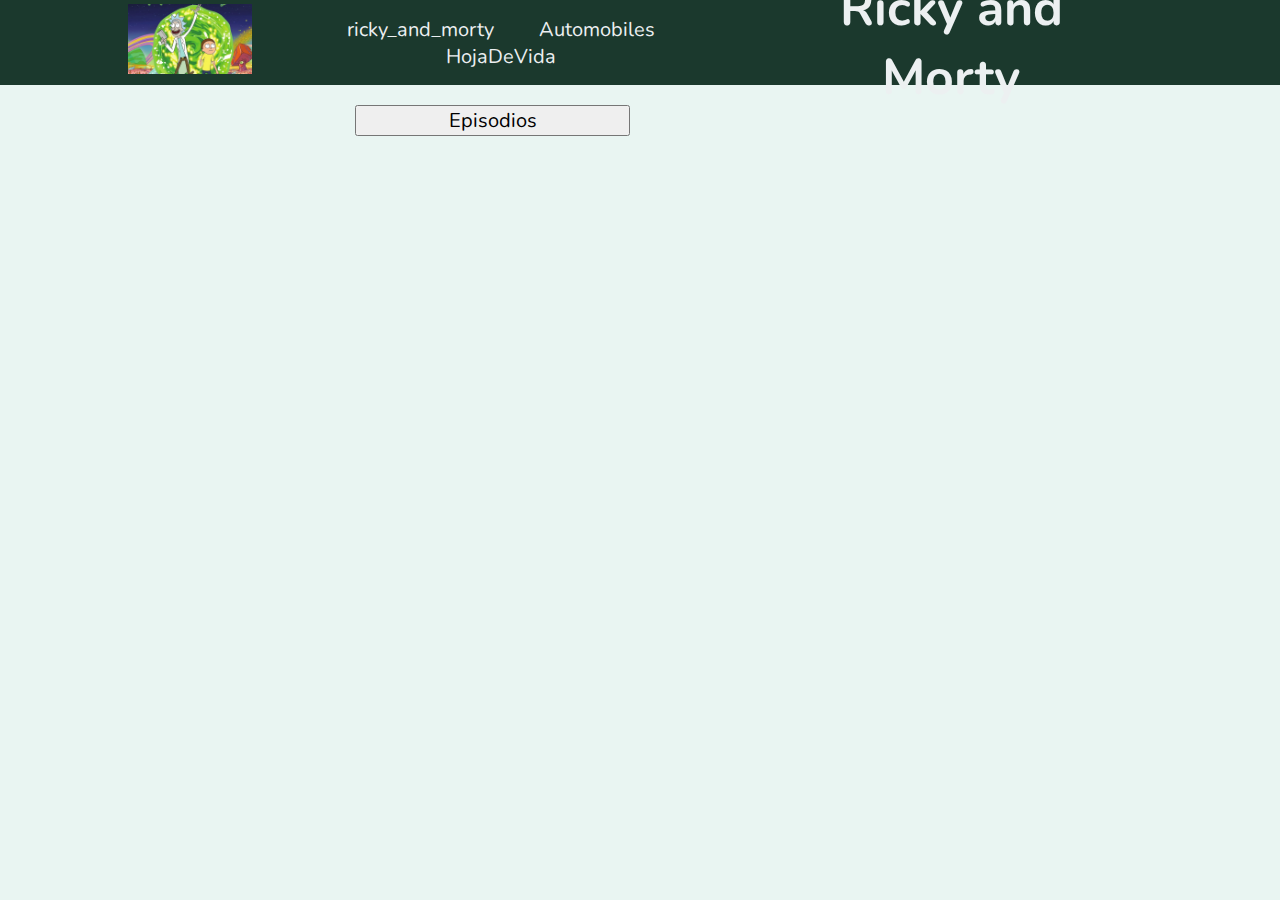
<file: ricky and morty/proyect/index.html>
<!DOCTYPE html>
<html lang="es">
<head>
    <meta charset="UTF-8">
    <meta name="viewport" content="width=device-width, initial-scale=1.0">
    <title>Rick</title>
    <link rel="stylesheet" href="styles.css">
    <link rel="stylesheet" href="styles2.css">
    <script src="script.js" defer></script>

    
</head>
<body>
    <header class="header">
        <div class="logo">
            <img src="ricky_and_morty.jpg" alt="Logo ricky and Morty">
        </div>
        <nav>
           <ul class="nav-links">
            <li><a href="index.html">ricky_and_morty</a></li>
            <li><a href="indexdeport.html">Automobiles</a></li>
            <li><a href="indexhv.html">HojaDeVida</a></li>
           </ul>                    
        </nav>
        <footer>
          
        </footer>
        <h1>Ricky and Morty</h1>
    </header>



    <main>
        <!-- Contenido principal de la página -->
        <section  id="inicio">
            <div id="charactersContainer" class="characters-container">
                <div class="character-car">
                </div>
                <button class="details-button">Episodios</button>
            </div>
        </section>

        <section id="contacto">
            <section name="Amish Cyborg">

                
    </main>

    
</body>
</html>
</file>
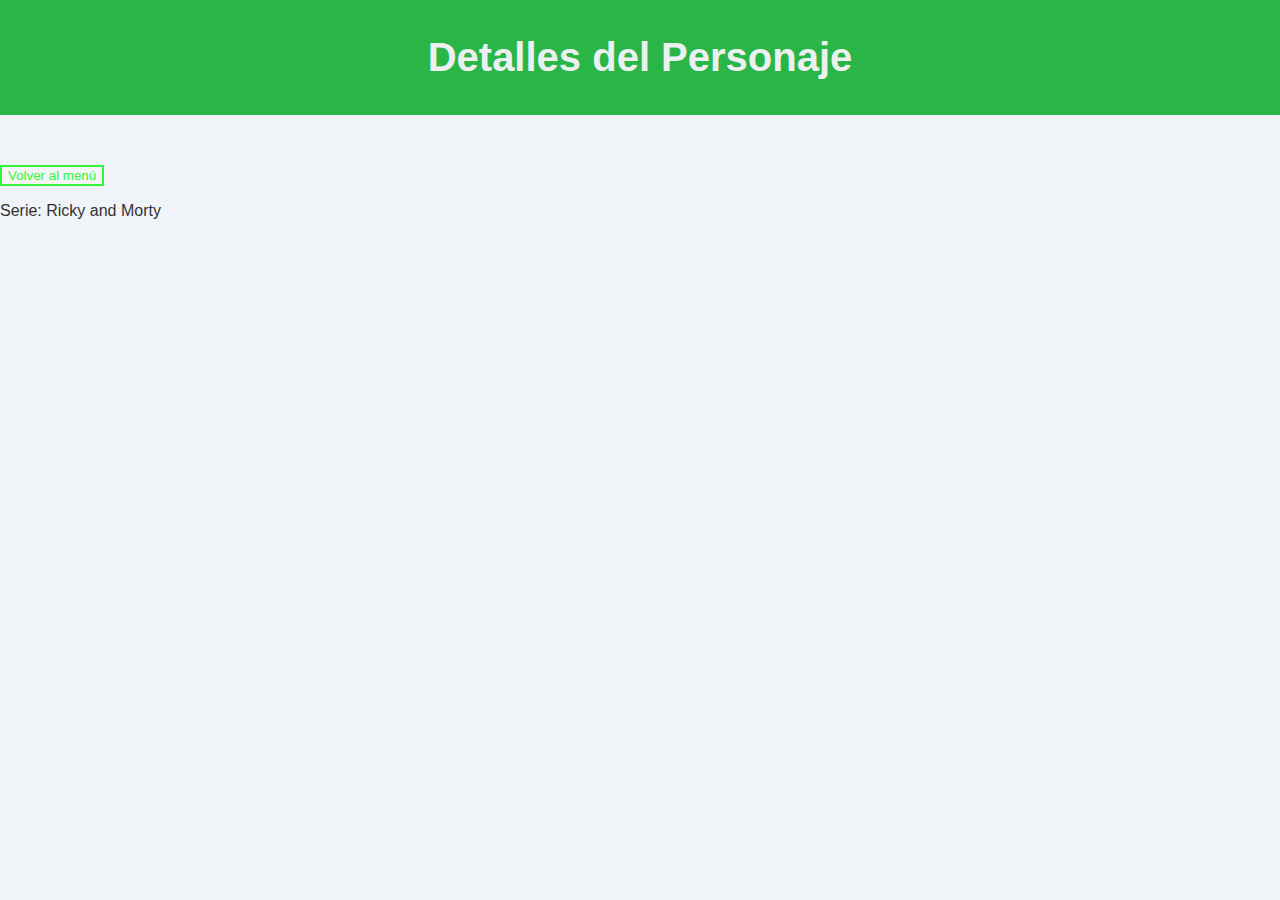
<file: ricky and morty/proyect/personaje-detalle.html>
<!DOCTYPE html>
<html lang="es">
<head>
    <meta charset="UTF-8">
    <meta name="viewport" content="width=device-width, initial-scale=1.0">
    <title>Detalles del Personaje</title>
    <link rel="stylesheet" href="styles.css">
    <script src="personaje-detalle.js" defer></script>
</head>
<body>
    <header>
        <h1>Detalles del Personaje</h1>
    </header>

    <main>
        <div id="characterDetailsContainer" class="characters-container">
            <!-- Detalles del personaje y episodios se cargarán aquí -->
        </div>
    </main>

    <button class="back-button" onclick="window.location.href='index.html'"> Volver al menú </button>

    <footer>
        <p>Serie: Ricky and Morty</p>
    </footer>
</body>
</html>
</file>
<file: ricky and morty/proyect/styles.css>
body {
    font-family: 'Arial', sans-serif;
    margin: 0;
    padding: 0;
    background-color: #f0f4f8; /* Color de fondo suave para toda la página */
    color: #333333; /* Color de texto principal */
}

/* Estilos para el header */
header {
    background-color: #29b647; /* Color de fondo oscuro */
    color: #ecf0f1; /* Color de texto claro */
    padding: 20px;
    text-align: center;
}

header h1 {
    margin: 15px;
    font-size: 2.5em;
}

/* Estilos para el footer */
.footer {
    background-color: #399e2b; /* Color de fondo oscuro */
    color: #ecf0f1; /* Color de texto claro */
    padding: 15px;
    text-align: center;
    position: fixed;
    width: 100%;
    bottom: 0.5em;
}

.character-card button:hover {
    background-color: #31f53b;
    color: #fff;
}

.back-button {
    background-color: #f4f4f4;
    color: #31f53b;
    border: 2px solid #31f53b;
    margin-top: 10px;
}

.back-button:hover {
    background-color: #31f53b;
    color: #fff;
}

.character-card {
    border: 5px solid #caee67; /* Color del borde */
    border-radius: 12px; /* Bordes redondeados más pronunciados */
    padding: 15px; /* Espaciado interno aumentado */
    background-color: #4CAF50; /* Color de fondo de las cartas */
    color: white; /* Color del texto en las cartas */
    display: flex;
    flex-direction: column;
    align-items: center;
    box-sizing: border-box; /* Asegura que el padding no afecte el tamaño total */
    max-width: 100%; /* Asegura que la tarjeta no exceda el ancho del contenedor */
    box-shadow: 0 4px 8px rgba(0, 0, 0, 0.2); /* Sombra sutil para las cartas */
    transition: transform 0.3s ease, box-shadow 0.3s ease; /* Efecto de transición para interacción */
    flex: 1; /* Permite que las tarjetas se expandan igualmente */
    min-width: 0; /* Asegura que las tarjetas se adapten correctamente en el contenedor */
}

.character-card:hover {
    transform: scale(1.05); /* Efecto de aumento al pasar el ratón */
    box-shadow: 0 8px 16px rgba(15, 15, 15, 0.3); /* Sombra más pronunciada al pasar el ratón */
}

.character-card img {
    max-width: 100%;
    height: auto;
    border-radius: 8px;
    margin-bottom: 10px;
}

.character-card h2 {
    font-size: 1.8em;
    margin: 0.5em 0; /* Margen ajustado */
}

.character-card p {
    font-size: 1.2em;
    margin: 0.5em 0; /* Margen ajustado */
}

.character-card button {
    background-color: #caee67; /* Color del botón */
    border: none;
    border-radius: 5px; /* Bordes redondeados del botón */
    color: #333; /* Color del texto del botón */
    padding: 10px 20px; /* Espaciado interno del botón */
    cursor: pointer; /* Cambia el cursor al pasar sobre el botón */
    font-size: 1em;
    transition: background-color 0.3s ease, color 0.3s ease; /* Transición para el color del botón */
}

.character-card button:hover {
    background-color: #a0c600; /* Color del botón al pasar el ratón */
    color: #fff; /* Color del texto del botón al pasar el ratón */
}

.characters-container {
    color: rgb(19, 22, 12);
    display: grid ;
    grid-template-columns: repeat(4, 1fr); 
    gap: 20px; /* Espacio entre las cartas */
    padding: 20px;
    box-sizing: border-box; /* Incluye padding y border en el tamaño total del contenedor */
    width: 100%; /* Asegura que el contenedor ocupe todo el ancho disponible */
    max-width: 1200px; /* Opcional: Establece un ancho máximo para mejorar el diseño en pantallas grandes */
    margin: 0 auto; /* Opcional: Centra el contenedor horizontalmente */
}

/* Media queries para adaptarse a pantallas más pequeñas */
@media (max-width: 1000px) {
    .characters-container {
        grid-template-columns: repeat(3, 1fr); /* Muestra 3 columnas por fila en pantallas medianas */
    }
}

@media (max-width: 800px) {
    .characters-container {
        grid-template-columns: repeat(2, 1fr); /* Muestra 2 columnas por fila en pantallas pequeñas */
    }
}

@media (max-width: 500px) {
    .characters-container {
        grid-template-columns: repeat(2, 1fr); /* Asegúrate de mostrar 2 columnas en pantallas muy pequeñas */
    }
}
</file>
<file: ricky and morty/proyect/styles2.css>
@import url('https://fonts.googleapis.com/css2?family=Nunito:wght@400;800&display=swap');

*{
    box-sizing: border-box;
    margin: 0;
    padding: 0;
    font-family: 'Nunito', sans-serif;
    font-size: 20px;
}

body{
    background-color: #e9f5f2;
}

.header{
    background-color: #1b392d;
    display: flex;
    justify-content: space-between;
    align-items: center;
    height: 85px;
    padding: 5px 10%;
}

.header .logo{
    cursor: pointer;
}

.header .logo img{
    height: 70px;
    width: auto;
    transition: all 0.3s;
}

.header .logo img:hover{
    transform: scale(1.2);
}

.header .nav-links{
    list-style: none;
}

.header .nav-links li{
    display: inline-block;
    padding: 0 20px;    
}

.header .nav-links li:hover{
    transform: scale(1.1);
}

.header .nav-links a{
    font-size: 700;
    color: #eceff1;
    text-decoration: none;    
}

.header .nav-links li a:hover{
    color: #299e3c;
}

.header .btn button{
    font-weight: 700;
    color: #1b3929;
    padding: 9px 25px;
    background: #eceff1;
    border: none;
    border-radius: 50px;
    cursor: pointer;
    transition: all 0.3s ease 0s;
}

.header .btn button:hover{
    background-color: #e2f1f8;
    color: #299e3c;
    transform: scale(1.1);
}
</file>
